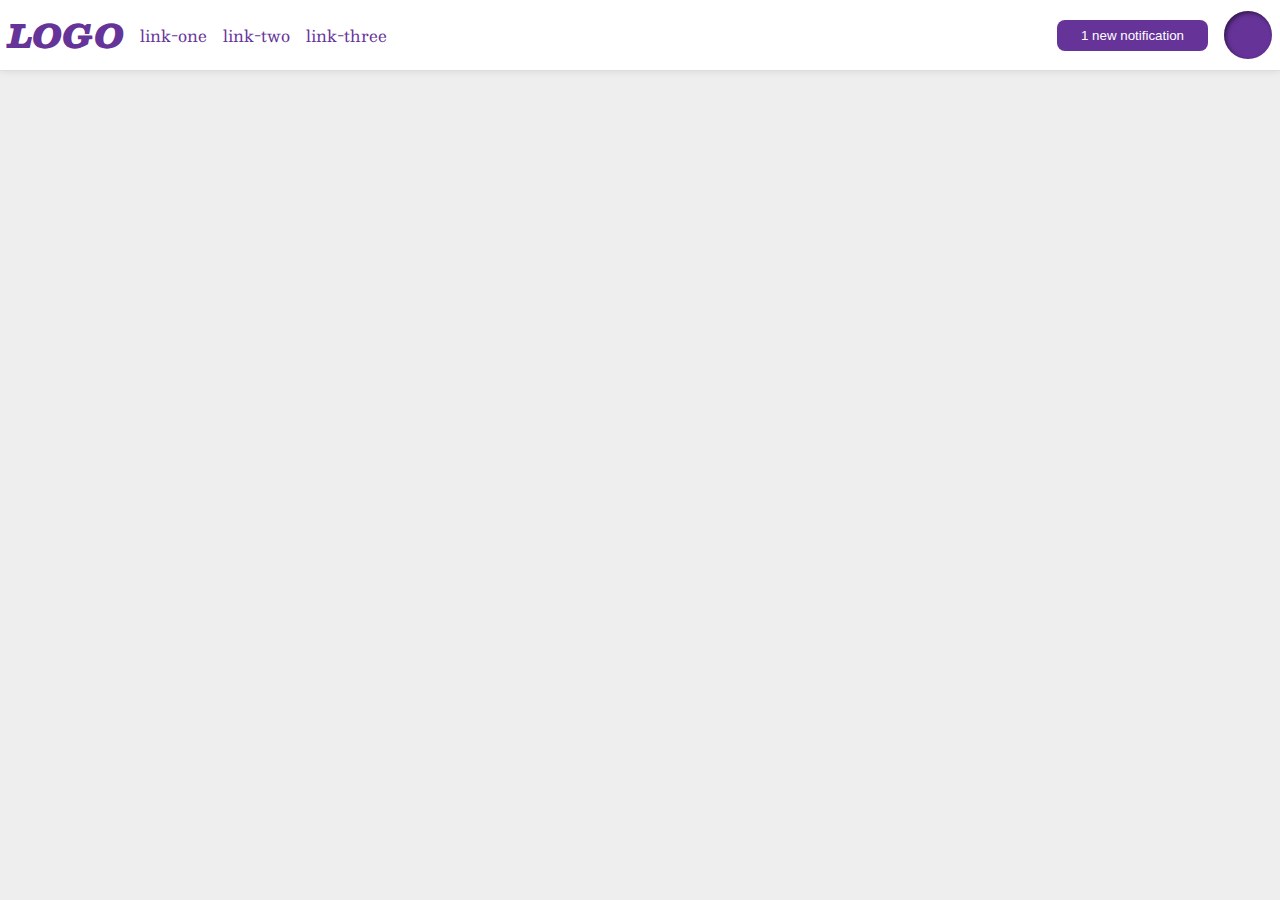
<file: flex/03-flex-header-2/index.html>
<!DOCTYPE html>
<html lang="en">
  <head>
    <meta charset="UTF-8">
    <meta http-equiv="X-UA-Compatible" content="IE=edge">
    <meta name="viewport" content="width=device-width, initial-scale=1.0">
    <title>Flex Header 2</title>
    <link rel="stylesheet" href="style.css">
  </head>
  <body>
    <div class="header">
      <div class="left">
        <div class="logo">
          LOGO
        </div>
        <ul class="links">
          <li><a href="google.com">link-one</a></li>
          <li><a href="google.com">link-two</a></li>
          <li><a href="google.com">link-three</a></li>
          </ul>
      </div>
      <div class="right">
        <button class="notifications">
          1 new notification
        </button>   
        <div class="profile-image"></div>
      </div>
    </div>
  </body>
</html>
</file>
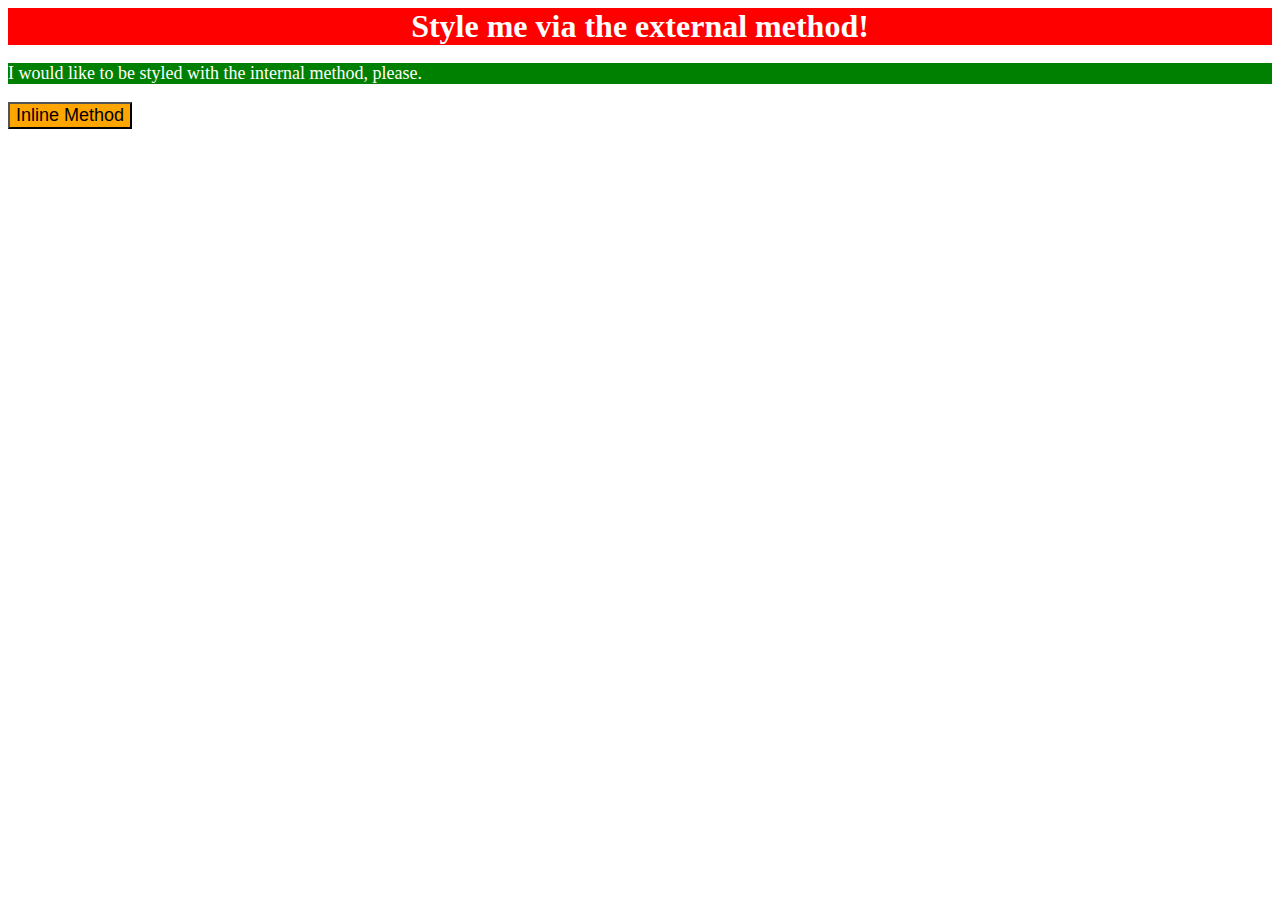
<file: foundations/01-css-methods/index.html>
<!DOCTYPE html>
<html lang="en">
  <head>
    <meta charset="UTF-8">
    <meta http-equiv="X-UA-Compatible" content="IE=edge">
    <meta name="viewport" content="width=device-width, initial-scale=1.0">
    <link rel="stylesheet" href="style.css">
    <style>
      p {
        color: white;
        background-color: green;
        font-size: 18px;
      }
    </style>
    <title>Methods for Adding CSS</title>
  </head>
  <body>
    <div>Style me via the external method!</div>
    <p>I would like to be styled with the internal method, please.</p>
    <button style="background-color: orange; font-size: 18px;">Inline Method</button>
  </body>
</html>
</file>
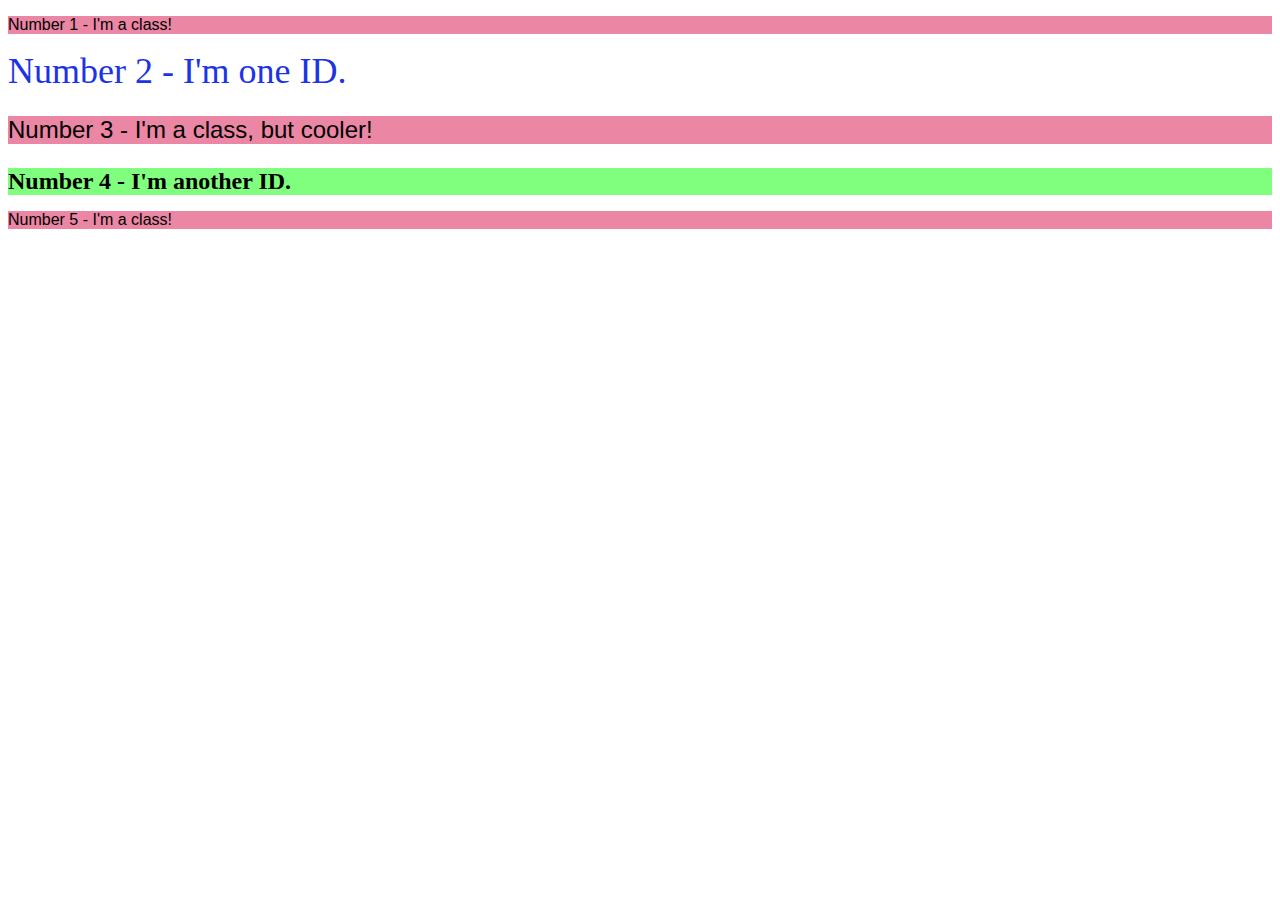
<file: foundations/02-class-id-selectors/index.html>
<!DOCTYPE html>
<html lang="en">
  <head>
    <meta charset="UTF-8">
    <meta http-equiv="X-UA-Compatible" content="IE=edge">
    <meta name="viewport" content="width=device-width, initial-scale=1.0">
    <title>Class and ID Selectors</title>
    <link rel="stylesheet" href="style.css">
  </head>
  <body>
    <p class="odd-class">Number 1 - I'm a class!</p>
    <div id="second-element">Number 2 - I'm one ID.</div>
    <p class="odd-class third-element">Number 3 - I'm a class, but cooler!</p>
    <div id="fourth-element">Number 4 - I'm another ID.</div>
    <p class="odd-class">Number 5 - I'm a class!</p>
  </body>
</html>
</file>
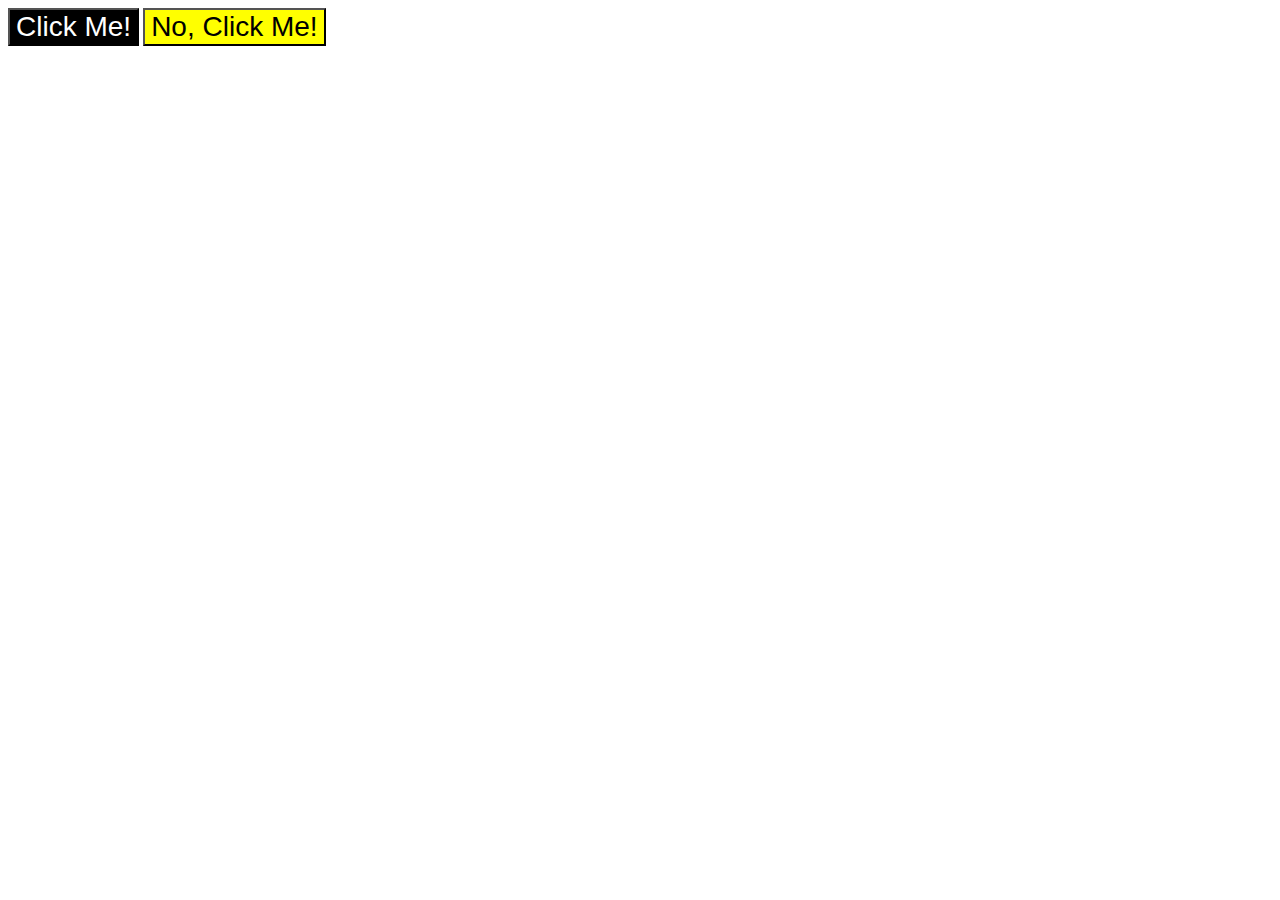
<file: foundations/03-grouping-selectors/index.html>
<!DOCTYPE html>
<html lang="en">
  <head>
    <meta charset="UTF-8">
    <meta http-equiv="X-UA-Compatible" content="IE=edge">
    <meta name="viewport" content="width=device-width, initial-scale=1.0">
    <title>Grouping Selectors</title>
    <link rel="stylesheet" href="style.css">
  </head>
  <body>
    <button class="first-button">Click Me!</button>
    <button class="second-button">No, Click Me!</button>
  </body>
</html>
</file>
<file: flex/03-flex-header-2/style.css>
/* this is some magical font-importing.  
you'll learn about it later. */
@import url('https://fonts.googleapis.com/css2?family=Besley:ital,wght@0,400;1,900&display=swap');

body {
  margin: 0;
  background: #eee;
  font-family: Besley, serif;
}

.header {
  background: white;
  border-bottom: 1px solid #ddd;
  box-shadow: 0 0 8px rgba(0,0,0,.1);
  display: flex;
  justify-content: space-between;
  padding: 8px;
}

.profile-image {
  background: rebeccapurple;
  box-shadow: inset 2px 2px 4px rgba(0,0,0,.5);
  border-radius: 50%;
  width: 48px;
  height:  48px;
}

.logo {
  color: rebeccapurple;
  font-size: 32px;
  font-weight: 900;
  font-style: italic;
}

button {
  border: none;
  border-radius: 8px;
  background: rebeccapurple;
  color: white;
  padding: 8px 24px;
}

a {
  /* this removes the line under our links */
  text-decoration: none;
  color: rebeccapurple;
}

ul {
  list-style-type: none;
  margin: 0;
  padding: 0;
  display: flex;
  gap: 16px;
}

.left, .right {
  display: flex;
  align-items: center;
  gap: 16px;
}
</file>
<file: foundations/01-css-methods/style.css>
div {
    color: white;
    background-color: red;
    font-size: 32px;
    text-align: center;
    font-weight: bold;
}
</file>
<file: foundations/02-class-id-selectors/style.css>
.odd-class {
    font-family: Verdana, "DejaVuSans", sans-serif;
    background-color: #eb86a4;
}

#second-element {
    color: #1c33e6;
    font-size: 36px;
}

.third-element {
    font-size: 24px;
}
#fourth-element {
    background-color: #7fff7d;
    font-size: 24px;
    font-weight: bold;
}
</file>
<file: foundations/03-grouping-selectors/style.css>
button {
    font-size: 28px;
    font-family: Helvetica, "Times New Roman", sans-serif;
}

.first-button {
    background-color: black;
    color: white;
}

.second-button {
    background-color: yellow;
}
</file>
